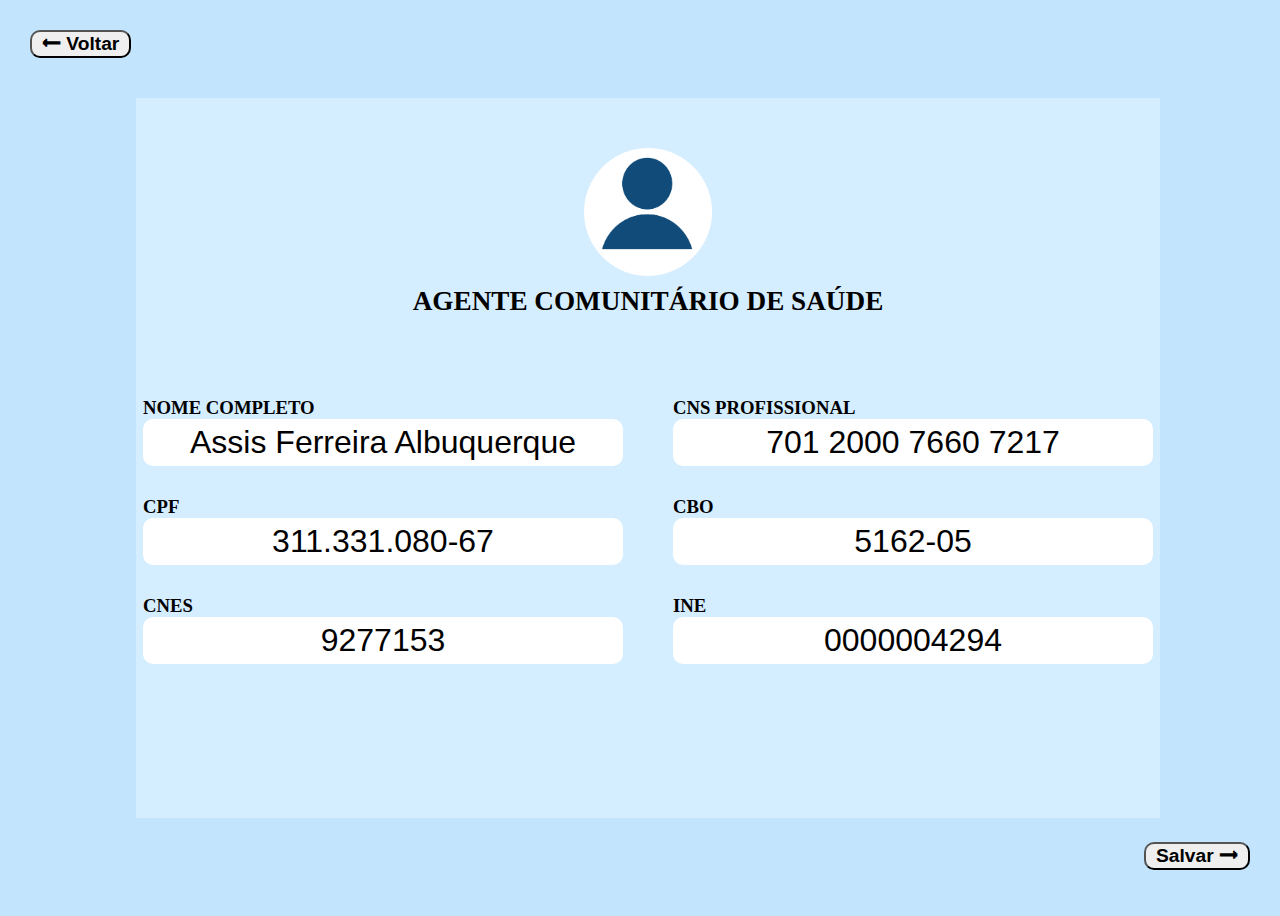
<file: projeto-integrador/index.html>
<!DOCTYPE html>
<html lang="en">
<head>
    <meta charset="UTF-8">
    <meta name="viewport" content="width=device-width, initial-scale=1.0">
    <title>Sismocabo</title>
    <link rel="stylesheet" type="text/css" href="style.css">
</head>

<body>
      <div id="voltar">
        <button type="button" onclick="alert('Retornará para a tela anterior.')">
          🠔 Voltar
        </button>
      </div>

      <div id="salvar">
        <input type="submit" value="Salvar 🠖" onclick="alert('Página será atualizada com os dados editados.')"></input>
      </div>

    <div id="container">
      <div id="nome-foto">
        <img src="img/acesso-ao-perfil.png" alt="foto do ACS">
        <h2>AGENTE COMUNITÁRIO DE SAÚDE</h2>
      </div>
  
      <div id="blocos">  
      <div id="bloco1">
        <h3>NOME COMPLETO</h3>
        <input type="text" name="nome" id="nome" value="Assis Ferreira Albuquerque">
        <h3>CPF</h3>
        <input type="text" name="CPF" id="CPF" value="311.331.080-67">
        <h3>CNES</h3>
        <input type="text" name="CNES" id="CNES" value="9277153">
      </div>
  
      <div id="bloco2">
        <h3>CNS PROFISSIONAL</h3>
        <input type="text" name="CNS PROFISSIONAL" id="CNS PROFISSIONAL" value="701 2000 7660 7217">
        <h3>CBO</h3>
        <input type="text" name="CBO" id="CBO" value="5162-05">
        <h3>INE</h3>
        <input type="text" name="INE" id="INE" value="0000004294">
      </div>
      </div>
    </div>
  </body>
  </html>
</html>
</file>
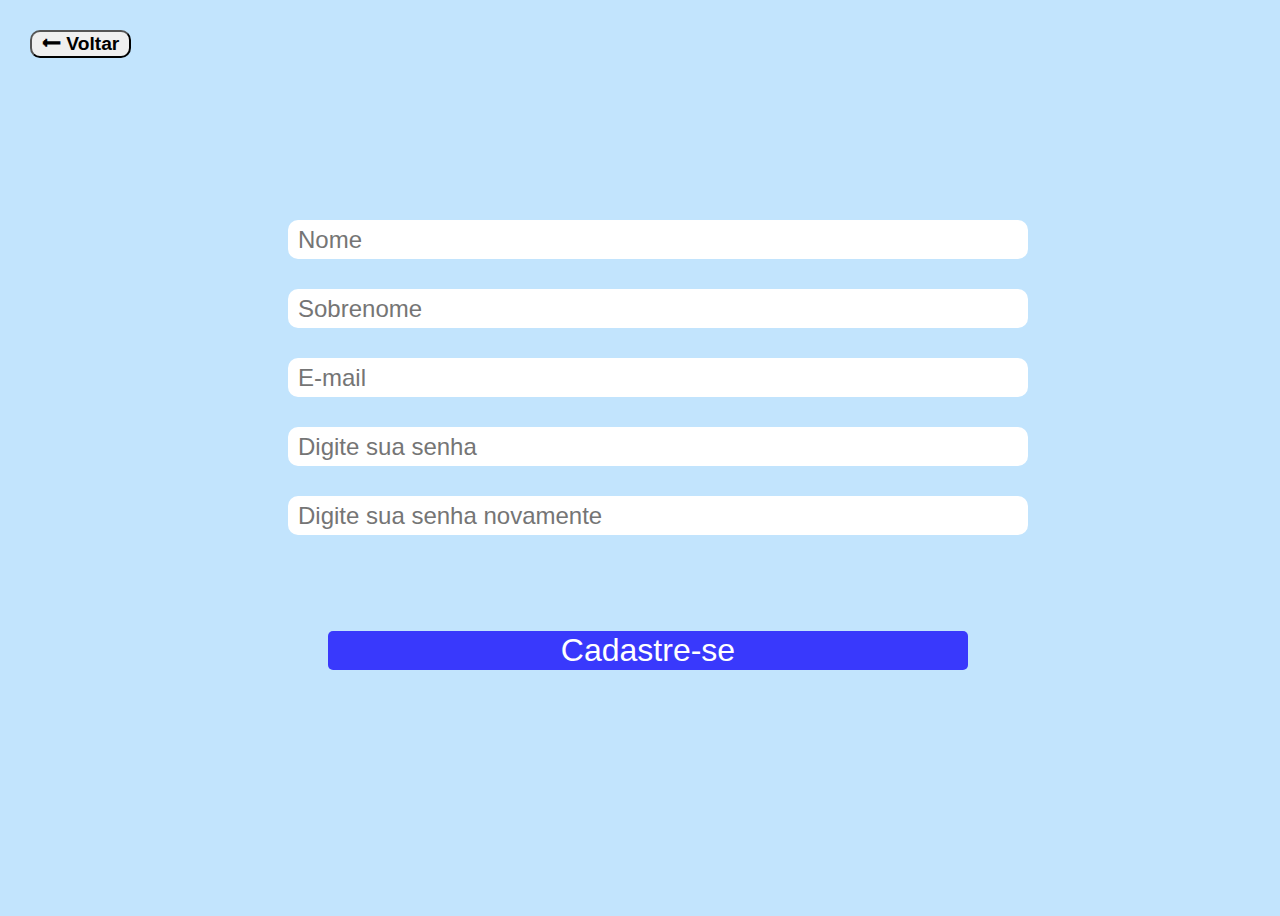
<file: projeto-integrador/index2.html>
<!DOCTYPE html>
<html lang="en">
<head>
    <meta charset="UTF-8">
    <meta name="viewport" content="width=device-width, initial-scale=1.0">
    <title>Sismocabo</title>
    <link rel="stylesheet" href="style.css">
</head>
<body id="signup">
    <div id="voltar">
        <button type="button" onclick="alert('Retornará para a página anterior.')">🠔 Voltar</button>
    </div>

    <div id="campos">
        <input type="text" name="nome" id="nome" placeholder="Nome">
        <input type="text" name="sobrenome" id="sobrenome" placeholder="Sobrenome">
        <input type="email" name="email" id="email" placeholder="E-mail">
        <input type="password" name="senha" id="senha" placeholder="Digite sua senha">
        <input type="password" name="confirmacao-senha" id="confirmacao-senha" placeholder="Digite sua senha novamente">
    </div>

    <div id="cadastrar">
        <input type="submit" value="Cadastre-se" onclick="alert('Usuário será cadastrado e irá retornar à tela de login.')">
    </div>
</body>
</html>
</file>
<file: projeto-integrador/style.css>
/* --- Página 1 --- */

body {
    height: 100vh;
    width: 100vw;
    display: flex;
    align-items: center;
    justify-content: center;
    background-color: rgb(194, 228, 253);
}

#container {
    color: #000;
    background-color: rgba(212, 237, 255, 1);
    height: 80vh;
    width: 80vw;
    position: relative;
    overflow: hidden;
}

#nome-foto {
    max-width: 100%;
    max-height: 100%;
    padding: 100px;
    padding-top: 50px;
    padding-bottom: 50px;
    gap: 10px;
    display: flex;
    flex-direction: column;
    align-items: center;
    justify-content: center;
}
#nome-foto h2 {
    margin: 0;
    font-size: 1.7rem;
}
#nome-foto img {
    max-width: 10vw;
    height: auto;
}

#blocos {
    max-width: 100%;
    max-height: 100%;
    display: flex;
    gap: 50px;
    padding: 0px;
    align-items: center;
    justify-content: center;
}
#bloco1 input, #bloco2 input {
    border: transparent;
    border-radius: 10px;
    font-size: 2rem;
    padding: 5px;
    padding-left: 30px;
    padding-right: 30px;
    text-align: center;
}
#blocos h3 {
    margin-top: 30px;
    margin-bottom: 0px;
}

#voltar, #salvar {
    position: absolute;
    margin: 20px;
}
#voltar {
    top: 10px;
    left: 10px;
}
#salvar {
    bottom: 10px;
    right: 10px;
}
#voltar button, #salvar input {
    cursor: pointer;
    font-size: 1.2rem;
    font-weight: bold;
    padding-left: 10px;
    padding-right: 10px;
    border-radius: 10px;
}


/* --- Página 2 --- */

#signup {
    flex-direction: column;
}

#campos {
    position: absolute;
    top: 20vh;
    display: flex;
    flex-direction: column;
    gap: 30px;
    padding: 40px;
    min-width: 80vh;
}
#campos input {
    min-width: 100%;
    border-radius: 10px;
    border: transparent;
    font-size: 1.6rem;
    padding: 5px;
    padding-left: 10px;
    padding-right: 10px;
}
input::placeholder {
    font-size: 1.5rem;
}

#cadastrar {
    padding: 50px;
    position: absolute;
    bottom: 20vh;
}
#cadastrar input {
    background-color: rgb(57, 57, 252);
    color: #fff;
    width: 50vw;
    border: transparent;
    border-radius: 5px;
    font-size: 2rem;
    cursor: pointer;
    transition: 0.3s;
}
#cadastrar input[type="submit"]:hover {
    background-color: greenyellow;
    color: #000;
    border: solid 2px #000;
}
</file>
